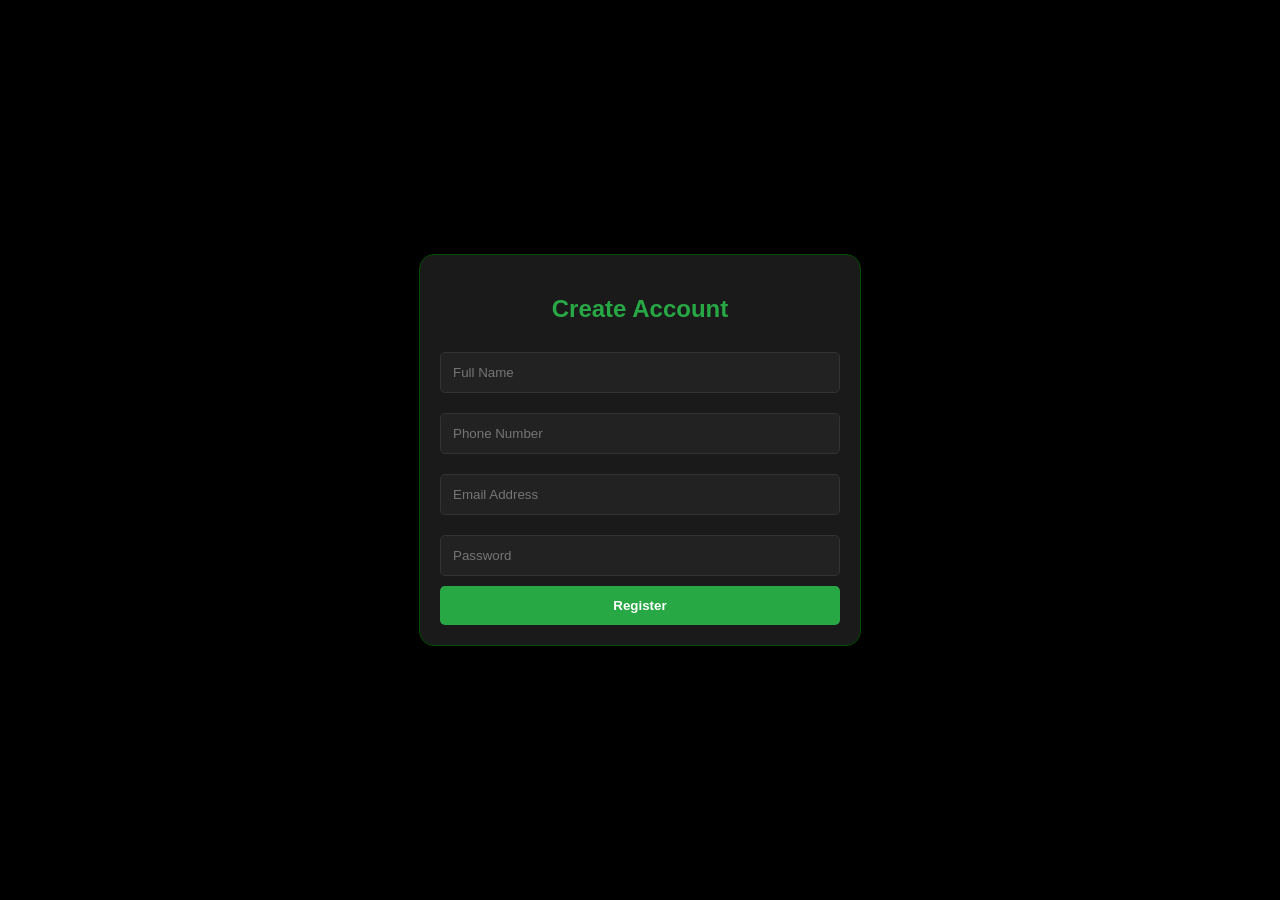
<file: registration.html>
<!DOCTYPE html>
<html lang="en">
<head>
    <meta charset="UTF-8">
    <meta name="viewport" content="width=device-width, initial-scale=1.0">
    <title>Grow Funds - Register</title>
    <style>
        body { background-color: #000; color: #fff; font-family: sans-serif; display: flex; justify-content: center; align-items: center; height: 100vh; margin: 0; }
        .form-container { width: 90%; max-width: 400px; background: #1a1a1a; padding: 20px; border-radius: 15px; border: 1px solid #004d00; }
        h2 { text-align: center; color: #28a745; }
        input { width: 100%; padding: 12px; margin: 10px 0; box-sizing: border-box; border-radius: 5px; border: 1px solid #333; background: #222; color: white; }
        button { width: 100%; padding: 12px; background: #28a745; color: white; border: none; border-radius: 5px; font-weight: bold; cursor: pointer; }
    </style>
</head>
<body>

<div class="form-container">
    <h2>Create Account</h2>
    <input type="text" id="regName" placeholder="Full Name" required>
    <input type="tel" id="regPhone" placeholder="Phone Number" required>
    <input type="email" id="regEmail" placeholder="Email Address" required>
    <input type="password" id="regPass" placeholder="Password" required>
    <button onclick="handleRegister()">Register</button>
</div>

<script>
    function handleRegister() {
        const name = document.getElementById('regName').value;
        const phone = document.getElementById('regPhone').value;
        const email = document.getElementById('regEmail').value;

        if(name && phone && email) {
            // Saving data to browser storage
            localStorage.setItem('userName', name);
            localStorage.setItem('userPhone', phone);
            localStorage.setItem('userEmail', email);
            localStorage.setItem('userBalance', "10.00"); // The Welcome Bonus
            localStorage.setItem('userStatus', "Active");

            alert("Registration Successful! Bonus of 10 GH₵ added.");
            window.location.href = 'index.html'; // Redirect to Home
        } else {
            alert("Please fill all fields");
        }
    }
</script>
</body>
</html>
</file>
